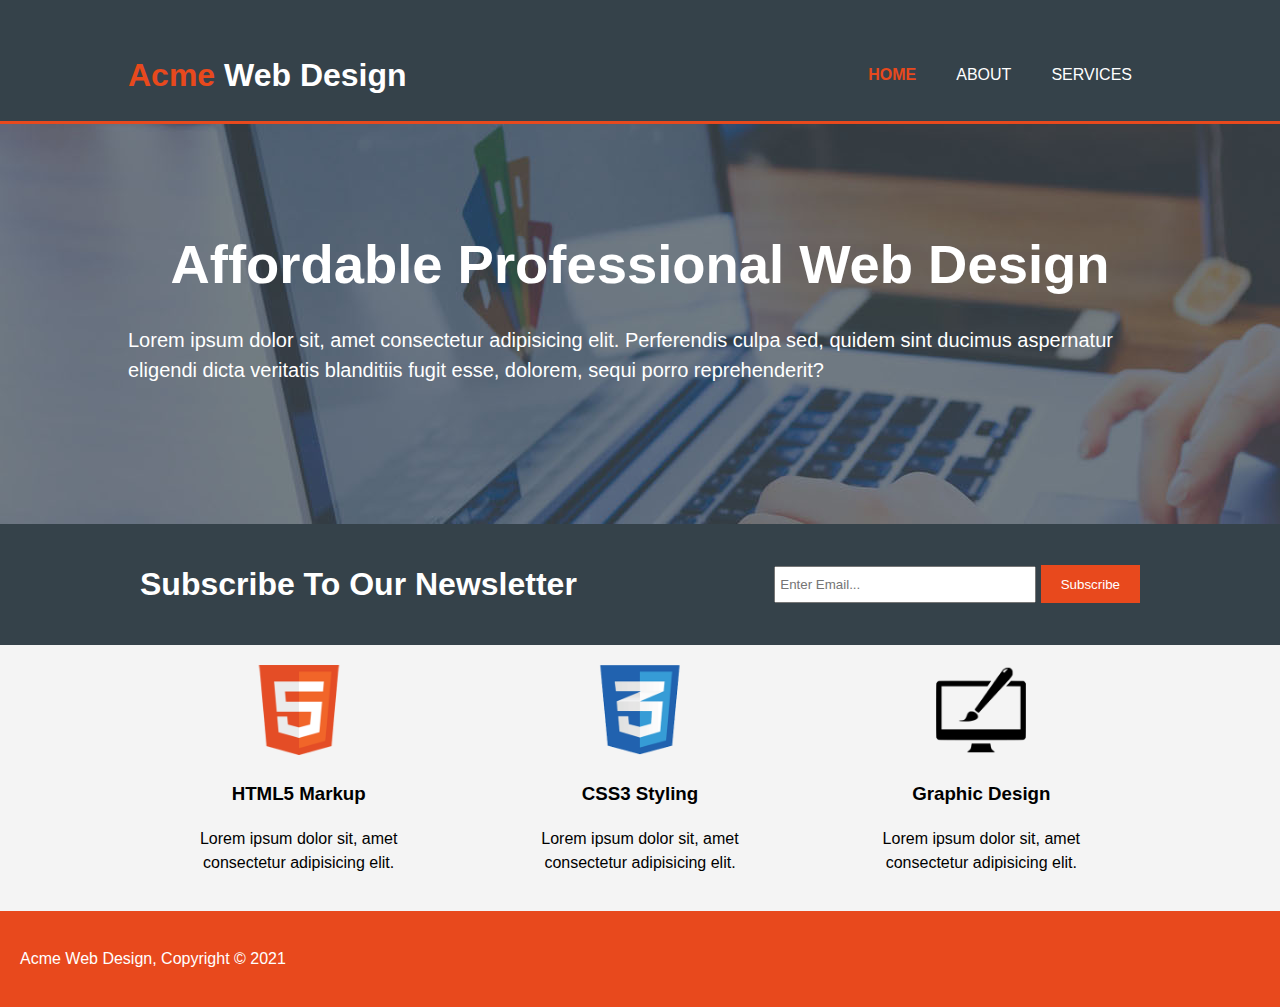
<file: index.html>
<!DOCTYPE html>
<html lang="en">
  <head>
    <meta charset="UTF-8" />
    <meta http-equiv="X-UA-Compatible" content="IE=edge" />
    <meta name="viewport" content="width=device-width, initial-scale=1.0" />
    <meta name="description" content="Affordable and professional web design" />
    <meta
      name="keywords"
      content="web design, affordable web design, professional web design"
    />
    <meta name="author" content="Emre Pirci" />
    <link rel="stylesheet" href="css/style.css" />
    <title>Web Design</title>
  </head>
  <body>
    <!-- Header area -->
    <header>
      <div class="container">
        <div id="branding">
          <h1><span id="highlight">Acme</span> Web Design</h1>
        </div>
        <nav>
          <ul>
            <li>
              <a href="index.html"><span id="highlight">Home</span></a>
            </li>
            <li><a href="about.html">About</a></li>
            <li><a href="services.html">Services</a></li>
          </ul>
        </nav>
      </div>
    </header>

    <!-- Showcase area -->
    <section id="showcase">
      <div class="container">
        <h1>Affordable Professional Web Design</h1>
        <p>
          Lorem ipsum dolor sit, amet consectetur adipisicing elit. Perferendis
          culpa sed, quidem sint ducimus aspernatur eligendi dicta veritatis
          blanditiis fugit esse, dolorem, sequi porro reprehenderit?
        </p>
      </div>
    </section>

    <!-- Newsletter area -->
    <section id="newsletter">
      <div class="container">
        <h1>Subscribe To Our Newsletter</h1>
        <form action="process.php">
          <input
            type="email"
            placeholder="Enter Email..."
            name="email"
            id="email"
            aria-label="subscribe"
          />
          <button type="submit" class="button-1">Subscribe</button>
        </form>
      </div>
    </section>

    <!-- Section area -->
    <section id="boxes">
      <div class="container">
        <div class="box" id="homepage">
          <div class="img-container">
            <img src="img/logo_html.png" alt="HTML5 logo" />
          </div>
          <h3>HTML5 Markup</h3>
          <p>Lorem ipsum dolor sit, amet consectetur adipisicing elit.</p>
        </div>
        <div class="box" id="homepage">
          <div class="img-container">
            <img src="img/logo_css.png" alt="CSS3 logo" />
          </div>
          <h3>CSS3 Styling</h3>
          <p>Lorem ipsum dolor sit, amet consectetur adipisicing elit.</p>
        </div>
        <div class="box" id="homepage">
          <div class="img-container">
            <img src="img/logo_brush.png" alt="Brush image" />
          </div>
          <h3>Graphic Design</h3>
          <p>Lorem ipsum dolor sit, amet consectetur adipisicing elit.</p>
        </div>
      </div>
    </section>

    <!-- Footer area -->
    <footer>
      <p>Acme Web Design, Copyright &copy; 2021</p>
    </footer>
  </body>
</html>
</file>
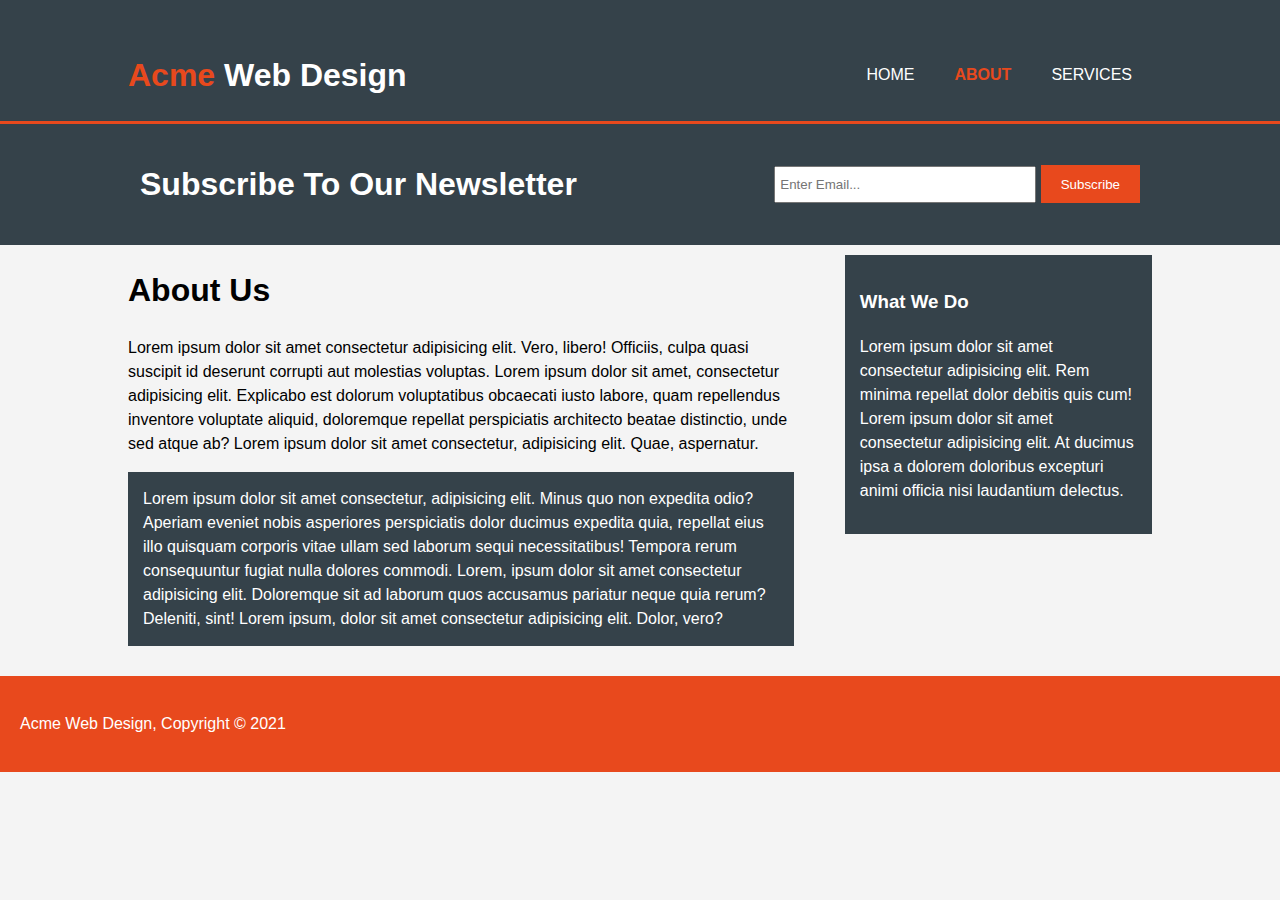
<file: about.html>
<!DOCTYPE html>
<html lang="en">
  <head>
    <meta charset="UTF-8" />
    <meta http-equiv="X-UA-Compatible" content="IE=edge" />
    <meta name="viewport" content="width=device-width, initial-scale=1.0" />
    <meta name="description" content="Affordable and professional web design" />
    <meta
      name="keywords"
      content="web design, affordable web design, professional web design"
    />
    <meta name="author" content="Emre Pirci" />
    <link rel="stylesheet" href="css/style.css" />
    <title>Web Design | About</title>
  </head>
  <body>
    <!-- Header area -->
    <header>
      <div class="container">
        <div id="branding">
          <h1><span id="highlight">Acme</span> Web Design</h1>
        </div>
        <nav>
          <ul>
            <li>
              <a href="index.html">Home</a>
            </li>
            <li>
              <a href="about.html"><span id="highlight">About</span></a>
            </li>
            <li><a href="services.html">Services</a></li>
          </ul>
        </nav>
      </div>
    </header>

    <!-- Showcase area -->

    <!-- Newsletter area -->
    <section id="newsletter">
      <div class="container">
        <h1>Subscribe To Our Newsletter</h1>
        <form action="process.php">
          <input
            type="email"
            placeholder="Enter Email..."
            name="email"
            id="email"
            aria-label="subscribe"
          />
          <button type="submit" class="button-1">Subscribe</button>
        </form>
      </div>
    </section>

    <!-- Section area -->
    <section id="main">
      <div class="container">
        <article id="main-col">
          <h1 class="page-title">About Us</h1>
          <p>
            Lorem ipsum dolor sit amet consectetur adipisicing elit. Vero,
            libero! Officiis, culpa quasi suscipit id deserunt corrupti aut
            molestias voluptas. Lorem ipsum dolor sit amet, consectetur
            adipisicing elit. Explicabo est dolorum voluptatibus obcaecati iusto
            labore, quam repellendus inventore voluptate aliquid, doloremque
            repellat perspiciatis architecto beatae distinctio, unde sed atque
            ab? Lorem ipsum dolor sit amet consectetur, adipisicing elit. Quae,
            aspernatur.
          </p>
          <p class="dark">
            Lorem ipsum dolor sit amet consectetur, adipisicing elit. Minus quo
            non expedita odio? Aperiam eveniet nobis asperiores perspiciatis
            dolor ducimus expedita quia, repellat eius illo quisquam corporis
            vitae ullam sed laborum sequi necessitatibus! Tempora rerum
            consequuntur fugiat nulla dolores commodi. Lorem, ipsum dolor sit
            amet consectetur adipisicing elit. Doloremque sit ad laborum quos
            accusamus pariatur neque quia rerum? Deleniti, sint! Lorem ipsum,
            dolor sit amet consectetur adipisicing elit. Dolor, vero?
          </p>
        </article>

        <aside id="sidebar">
          <div class="dark">
            <h3>What We Do</h3>
            <p>
              Lorem ipsum dolor sit amet consectetur adipisicing elit. Rem
              minima repellat dolor debitis quis cum! Lorem ipsum dolor sit amet
              consectetur adipisicing elit. At ducimus ipsa a dolorem doloribus
              excepturi animi officia nisi laudantium delectus.
            </p>
          </div>
        </aside>
      </div>
    </section>

    <!-- Footer area -->
    <footer>
      <p>Acme Web Design, Copyright &copy; 2021</p>
    </footer>
  </body>
</html>
</file>
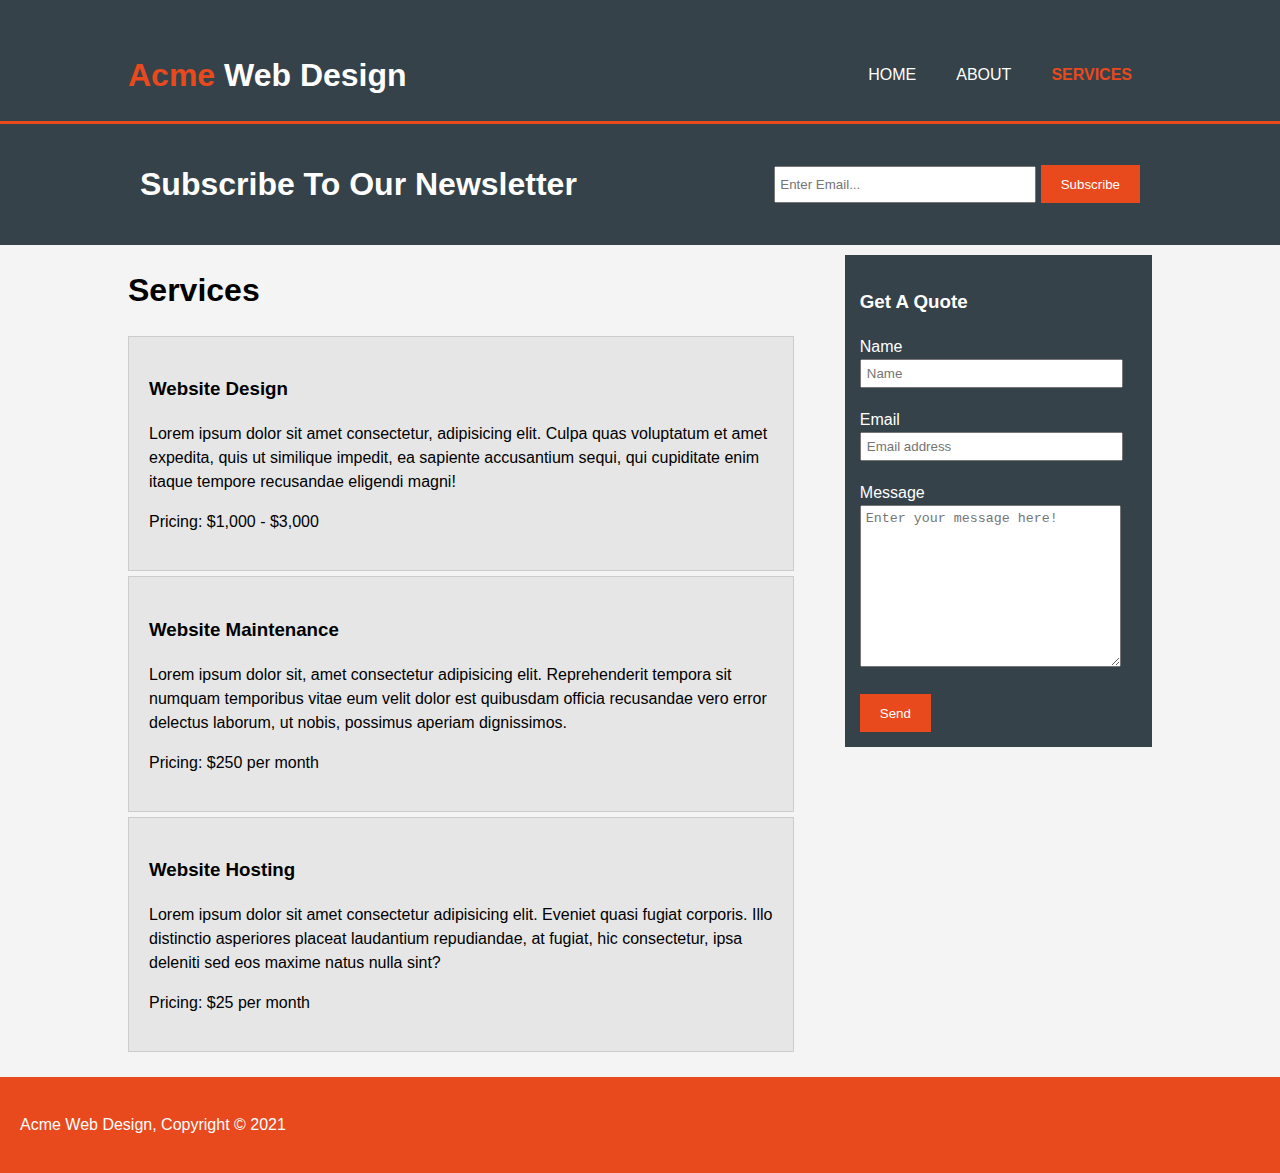
<file: services.html>
<!DOCTYPE html>
<html lang="en">
  <head>
    <meta charset="UTF-8" />
    <meta http-equiv="X-UA-Compatible" content="IE=edge" />
    <meta name="viewport" content="width=device-width, initial-scale=1.0" />
    <meta name="description" content="Affordable and professional web design" />
    <meta
      name="keywords"
      content="web design, affordable web design, professional web design"
    />
    <meta name="author" content="Emre Pirci" />
    <link rel="stylesheet" href="css/style.css" />
    <title>Web Design | Services</title>
  </head>
  <body>
    <!-- Header area -->
    <header>
      <div class="container">
        <div id="branding">
          <h1><span id="highlight">Acme</span> Web Design</h1>
        </div>
        <nav>
          <ul>
            <li>
              <a href="index.html">Home</a>
            </li>
            <li>
              <a href="about.html">About</a>
            </li>
            <li>
              <a href="services.html"><span id="highlight">Services</span></a>
            </li>
          </ul>
        </nav>
      </div>
    </header>

    <!-- Showcase area -->

    <!-- Newsletter area -->
    <section id="newsletter">
      <div class="container">
        <h1>Subscribe To Our Newsletter</h1>
        <form action="process.php">
          <input
            type="email"
            placeholder="Enter Email..."
            name="email"
            id="email"
            aria-label="subscribe"
          />
          <button type="submit" class="button-1">Subscribe</button>
        </form>
      </div>
    </section>

    <!-- Section area -->
    <section id="main">
      <div class="container">
        <article id="main-col">
          <h1 class="page-title">Services</h1>
          <ul id="services">
            <li>
              <h3>Website Design</h3>
              <p>
                Lorem ipsum dolor sit amet consectetur, adipisicing elit. Culpa
                quas voluptatum et amet expedita, quis ut similique impedit, ea
                sapiente accusantium sequi, qui cupiditate enim itaque tempore
                recusandae eligendi magni!
              </p>
              <p>Pricing: $1,000 - $3,000</p>
            </li>
            <li>
              <h3>Website Maintenance</h3>
              <p>
                Lorem ipsum dolor sit, amet consectetur adipisicing elit.
                Reprehenderit tempora sit numquam temporibus vitae eum velit
                dolor est quibusdam officia recusandae vero error delectus
                laborum, ut nobis, possimus aperiam dignissimos.
              </p>
              <p>Pricing: $250 per month</p>
            </li>
            <li>
              <h3>Website Hosting</h3>
              <p>
                Lorem ipsum dolor sit amet consectetur adipisicing elit. Eveniet
                quasi fugiat corporis. Illo distinctio asperiores placeat
                laudantium repudiandae, at fugiat, hic consectetur, ipsa
                deleniti sed eos maxime natus nulla sint?
              </p>
              <p>Pricing: $25 per month</p>
            </li>
          </ul>
        </article>

        <aside id="sidebar">
          <div class="dark">
            <h3>Get A Quote</h3>
            <form action="" class="quote">
              <div>
                <label for="name">Name</label><br />
                <input aria-label="name" type="text" placeholder="Name" />
              </div>
              <div>
                <label for="email">Email</label> <br />
                <input
                  aria-label="email"
                  type="text"
                  placeholder="Email address"
                />
              </div>
              <div>
                <label for="message">Message</label> <br />
                <textarea
                  placeholder="Enter your message here!"
                  name="message"
                  id="message"
                  cols="30"
                  rows="10"
                ></textarea>
              </div>
              <button class="button-1" type="submit">Send</button>
            </form>
          </div>
        </aside>
      </div>
    </section>

    <!-- Footer area -->
    <footer>
      <p>Acme Web Design, Copyright &copy; 2021</p>
    </footer>
  </body>
</html>
</file>
<file: css/style.css>
/* Core style */
body {
  font-family: Arial, Helvetica, sans-serif;
  font-size: 1rem;
  line-height: 1.5;
  padding: 0;
  margin: 0;
  background-color: #f4f4f4;
}

ul {
  margin: 0;
  padding: 0;
}

.container {
  width: 80%;
  margin: auto;
  overflow: hidden;
}

/* Global Style */

#highlight {
  color: #e8491d;
  font-weight: bold;
}

.button-1 {
  height: 38px;
  background: #e8491d;
  border: none;
  padding: 0 20px;
  color: #fff;
}

.dark {
  padding: 15px;
  background: #35424a;
  color: #fff;
  margin-top: 10px;
  margin-bottom: 10px;
}

/* Header style */
header {
  background: #35424a;
  color: #fff;
  padding-top: 30px;
  min-height: 70px;
  border-bottom: #e8491d 3px solid;
}

header .container {
  display: flex;
  justify-content: space-between;
  align-items: center;
}

header a {
  color: #fff;
  text-decoration: none;
  text-transform: uppercase;
  font-size: 1rem;
}

header ul {
  display: flex;
}

header li {
  padding: 0 20px 0 20px;
  list-style: none;
}

header li:first-child {
  padding-left: 0;
}

header a:hover {
  color: #ccc;
  font-weight: bold;
}

/* Showcase style */
#showcase {
  min-height: 400px;
  background: url("../img/showcase.jpg") no-repeat 0 -400px;
  text-align: center;
  color: #fff;
}

#showcase h1 {
  margin-top: 100px;
  font-size: 3.4rem;
  margin-bottom: 10px;
}

#showcase p {
  font-size: 1.25rem;
}

/* Newsletter style */
#newsletter {
  padding: 15px;
  color: #fff;
  background: #35424a;
}

#newsletter .container {
  display: flex;
  justify-content: space-between;
  align-items: center;
}

#newsletter input[type="email"] {
  padding: 4px;
  height: 25px;
  width: 250px;
}

/* Section > Boxes style (Index.html) */
#boxes {
  margin-top: 20px;
}

#boxes .box img {
  width: 90px;
}

#homepage h3 {
  text-align: center;
}

#homepage p {
  text-align: center;
}

#boxes .img-container {
  text-align: center;
}

#boxes .container {
  display: flex;
  justify-content: space-around;
}

.box {
  flex-basis: 20%;
}

/* Section > Main style (About.html) */

#main .container {
  display: flex;
  justify-content: space-between;
}

#main-col {
  flex-basis: 65%;
}

#sidebar {
  flex-basis: 30%;
}

#main h1,
h3,
p {
  text-align: left;
}

/* Section > Main style (Services.html) */
#services li {
  list-style: none;
  padding: 20px;
  border: #ccc solid 1px;
  margin-bottom: 5px;
  background: #e6e6e6;
}

.quote input,
textarea {
  width: 90%;
  padding: 5px;
}

form div {
  padding-bottom: 20px;
}

/* Footer Style */

footer {
  padding: 20px;
  margin-top: 20px;
  color: #fff;
  background-color: #e8491d;
  text-align: center;
}

/* Media Queries */
@media (max-width: 768px) {
  header .container {
    display: flex;
    flex-direction: column;
    text-align: center;
    width: 100%;
  }

  header {
    padding-bottom: 20px;
  }

  #showcase h1 {
    margin-top: 40px;
  }

  #showcase p {
    text-align: center;
  }

  #newsletter .container {
    display: flex;
    flex-direction: column;
    width: 100%;
  }

  #newsletter form {
    display: flex;
    flex-direction: column;
    padding-bottom: 20px;
  }

  #newsletter #email {
    margin-bottom: 5px;
  }

  #boxes .container {
    display: flex;
    flex-direction: column;
  }

  footer p {
    text-align: center;
  }

  section#main .container {
    display: flex;
    flex-direction: column;
  }
}
</file>
